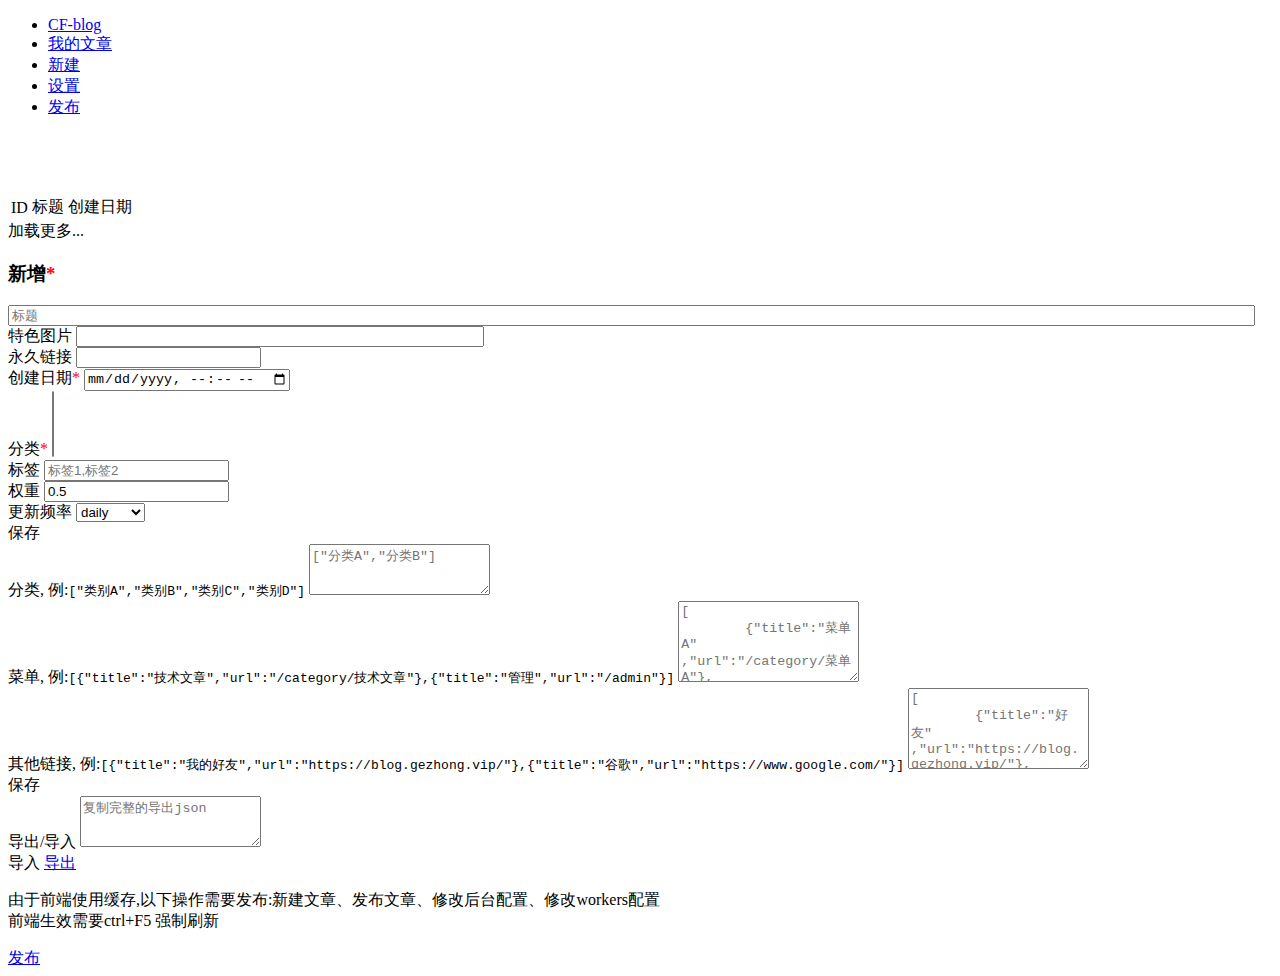
<file: themes/JustNews/admin/index.html>
<!DOCTYPE html>
<html>
<head>
	<meta charset="utf-8">
	<title>CF-blog后台</title>
    <link rel="icon" type="image/x-icon" href="https://gh.static.aaqq.site/cfblog/themes/JustNews/gdtool/zhaopp/cfblog/favicon.ico" />
	<link rel="shortcut icon" type="image/x-icon"  href="https://gh.static.aaqq.site/cfblog/themes/JustNews/gdtool/zhaopp/cfblog/favicon.ico"/>
    <link rel="stylesheet" href="https://cdn.staticfile.org/twitter-bootstrap/3.3.7/css/bootstrap.min.css">
    <!--<link rel="stylesheet" href="https://gh.static.aaqq.site/editor.md-1.5.0/examples/css/style.css" />-->
    <link rel="stylesheet" href="https://gh.static.aaqq.site/editor.md-1.5.0/css/editormd.css" />
    <link rel="stylesheet" href="https://cdn.staticfile.org/bootstrap-select/1.9.4/css/bootstrap-select.min.css">
    <link rel="stylesheet" href="https://gh.static.aaqq.site/cfblog/themes/JustNews/npm/bootstrap-select/1.13.14/dist/css/bootstrap-select.min.css">
    
    <script src="https://cdn.staticfile.org/jquery/2.2.4/jquery.min.js"></script>
    <script src="https://cdn.staticfile.org/twitter-bootstrap/3.3.7/js/bootstrap.min.js"></script>
    <script src="https://gh.static.aaqq.site/cfblog/themes/JustNews/npm/bootstrap-select/1.13.14/dist/js/bootstrap-select.min.js"></script>
    <script src="https://gh.static.aaqq.site/cfblog/themes/JustNews/npm/bootstrap-select/1.13.14/dist/js/i18n/defaults-zh_CN.min.js"></script>
	<style>
		.bootstrap-select>.dropdown-toggle {
		z-index:auto;
		}
	</style>
	
</head>
<body>

<nav class="navbar navbar-default " role="navigation">
	<div class="container-fluid">

	<div>
		<ul id="myTab" class="nav nav-tabs">
			<li>
				<a href="/" >CF-blog</a>
			</li>
			<li>
				<a href="#list" data-toggle="tab">我的文章</a>
			</li>
			<li  class="active">
				<a href="#new" data-toggle="tab">新建</a>
			</li>
			<li>
				<a href="#config" data-toggle="tab">设置</a>
			</li>
			<li>
				<a href="#pub" data-toggle="tab">发布</a>
			</li>
		</ul>
	</div>
	</div>
</nav>
<div id="myTabContent" class="tab-content" style="padding-top: 60px;">
	<div class="tab-pane fade" id="list">
		<div class="container" >
			<table class="table  table-striped" id="articleList">
				  <tr><td>ID</td><td>标题</td><td>创建日期</td></tr>
			</table>
			<input type="hidden"  name="page" id="page" value='1'>
			<a id="loadmore" class="btn btn-default">加载更多...</a>
		</div> 
	</div>
	<div class="tab-pane fade in active" id="new">
		<div class="container">
			<h3 id="labelNew">新增<span style="color: red;">*</span></h3>   
			<form id="addNewForm"  class="form-inline" >
				<div class="form-group" style="width: 98%">
					<input type="hidden" class="form-control" name="id" id="id" >
					<input type="text" class="form-control" name="title" id="title" placeholder="标题" style="width: 100%;" required="true">
				</div>
				<div class="form-group">
					<label for="exampleInputEmail2">特色图片</label>
					<input type="url" class="form-control" style="width: 400px;"  name="img" id="img" placeholder="" >
				</div>
				<div class="form-group">
					<label for="exampleInputEmail2">永久链接</label>
					<input type="text" class="form-control" name="link" id="link" placeholder="" required="true">
				</div>
				<div class="form-group">
					<label for="exampleInputEmail2">创建日期<span style="color: red;">*</span></label>
					<input type="datetime-local" class="form-control" id="createDate" name="createDate" placeholder=""  required="true">
				</div>
				<div class="form-group">
					<label for="exampleInputEmail2">分类<span style="color: red;">*</span></label>
					<select class="selectpicker" multiple name="category[]" id="category">
					</select>
				</div>
				<div class="form-group">
					<label for="exampleInputEmail2">标签</label>
					<input type="text" class="form-control" name="tags" id="tags" placeholder="标签1,标签2">
				</div>
				<div class="form-group">
					<label for="exampleInputEmail2">权重</label>
					<input type="text" class="form-control" name="priority" id="priority" value='0.5' placeholder="权重">
				</div>
				<div class="form-group">
					<label for="exampleInputEmail2">更新频率</label>
					    <select class="form-control" id="changefreq" name="changefreq">
						<option value="daily" selected  = "selected" >daily</option>
						<option value="hourly" >hourly</option>
						<option value="weekly" >weekly</option>
						<option value="monthly" >monthly</option>
						<option value="yearly" >yearly</option>
						<option value="never" >never</option>
						<option value="always" >always</option>
					    </select>
				</div>
					<a  tabindex="0"  role="button"  type="submit" id="btn_saveAddNew" class="btn btn-default" onclick="saveAddNew()">保存</a>
					
				<div id="content"><textarea style="display:none;"></textarea></div>
			</form>
		</div>
	</div>
	
	<div class="tab-pane fade" id="config">
		
		<div class="container" >
			<form id="configForm" role="form" >
				<div class="form-group">
				    <label for="name">分类, 例:<code>["类别A","类别B","类别C","类别D"]</code></label>
					<textarea class="form-control" id="WidgetCategory" name="WidgetCategory" rows="3" placeholder='["分类A","分类B"]'></textarea>
				</div>
	
				<div class="form-group">
				    <label for="name">菜单, 例:<code>[{"title":"技术文章","url":"/category/技术文章"},{"title":"管理","url":"/admin"}]</code></label>
					<textarea class="form-control" id="WidgetMenu" name="WidgetMenu" rows="5"  placeholder='[
	{"title":"菜单A"	,"url":"/category/菜单A"},
	{"title":"菜单B"	,"url":"/category/菜单B"}
]'></textarea>
				</div>
				<div class="form-group">
				    <label for="name">其他链接, 例:<code>[{"title":"我的好友","url":"https://blog.gezhong.vip/"},{"title":"谷歌","url":"https://www.google.com/"}]</code></label>
					<textarea class="form-control" id="WidgetLink" name="WidgetLink" rows="5"  placeholder='[
	{"title":"好友"	,"url":"https://blog.gezhong.vip/"},
	{"title":"谷歌"	,"url":"https://www.google.com/"}
]'></textarea>
				</div>
				<a  tabindex="0"  role="button"  type="submit" id="btn_saveConfig" class="btn btn-default" onclick="saveConfig()">保存</a>
			</form>
			

			<form id="importForm" role="form" >
				<div class="form-group">
				    <label for="name">导出/导入</label>
					<textarea class="form-control" id="importJson" name="importJson" rows="3" placeholder='复制完整的导出json'></textarea>
				</div>

				<a  tabindex="0"  role="button"  type="submit" id="btn_import" class="btn btn-default" onclick="importBlog()">导入</a>
				<a  tabindex="0"  role="button"  type="submit" id="btn_export" class="btn btn-default"  href="/admin/export/" >导出</a>
			</form>

			
		</div>
	</div>

	<div class="tab-pane fade" id="pub">
		<div class="container" >
			<div class="jumbotron" >
				<p class="lead">
				由于前端使用缓存,以下操作需要发布:新建文章、发布文章、修改后台配置、修改workers配置</br>
				前端生效需要ctrl+F5 强制刷新
				</p>
				
				<a href="#" class="btn btn-default" onclick="publish()">发布</a>
			</div>
		</div>
	</div>	
</div>

<script src="https://gh.static.aaqq.site/editor.md-1.5.0/editormd.js"></script>   
<script type="text/javascript">
	$(function() {
		$('#myTab li:eq(0) 1').tab('show');
		//获取分类
		var categoryJson = <!--{categoryJson}-->;
		//获取菜单
		var menuJson = <!--{menuJson}-->;
		var linkJson = <!--{linkJson}-->;
		var mdEditor = editormd("content", {
				// width  : "90%",
				 height : 640,
				path   : "https://cdn.jsdelivr.net/npm/editor.md@1.5.0/lib/",
				appendMarkdown : "# MarkDown", 
				saveHTMLToTextarea : true,
				mode : "markdown",
				tex  : true,
				tocm : true, 
				codeFold : true
			});
		//表单赋值
		$('#createDate').val(new Date());
		
		$('#WidgetCategory').val(JSON.stringify(categoryJson));
		$('#WidgetMenu').val(JSON.stringify(menuJson));
		$('#WidgetLink').val(JSON.stringify(linkJson));
		var category = $('#category');
		category.empty();
		for (var i = 0; i < categoryJson.length; i++) {
			category.append('<option id=' + categoryJson[i] + ' value=' + categoryJson[i] + '>' + categoryJson[i] + '</option>');
		}
		$("#loadmore").click();//初始加载一页
	});
    //加载文章列表	
    $("#loadmore").click(function(){
        var page=$("#page").val();
        $.ajax({
            url:"/admin/getList/" + page + "/",
            type:'GET',
            dataType:"json",
            //data:{"page":page,"typeid":typeid},
            success:function(data){
    
                    tableContent="";
                    $.each(data,function(i){
                        var Info = data[i];
                        var num = i+1;
                        tableContent += '<tr><td>'+Info.id+'</td><td><a href="/admin/edit/'+Info.id+'/">'+Info.title+'</a></td><td>'+Info.createDate.replace("T","")+'</td></tr>';
     
                    })
                    $("#articleList").append(tableContent);
                    $("#page").val(++page);
      
            }
        });
    })
    //新建文章
    function saveAddNew(){
        if(
            $('#WidgetMenu').val() == "" || $('#WidgetMenu').val() == null
            || $('#title').val() == "" || $('#title').val() == null
            || $('#createDate').val() == "" || $('#createDate').val() == null
            || $('#category').val() == "" || $('#category').val() == null
        
        ){
           alert("信息不全");
           return;
            
        }
        var postURL = "/admin/saveEdit/";
        if ($('#id').val() == "" || $('#id').val() == null)
            postURL=  "/admin/saveAddNew/";
        $.ajax({
            type: "POST",
            dataType: "json",
            url: postURL ,//url
			contentType: "application/json; charset=utf-8",
			data: JSON.stringify($("#addNewForm").serializeArray()), 
            success: function (result) {
                if("msg" in result){
                  if ("id" in result){
                    $('#id').val(result.id);
                    $('#labelNew').text("编辑:"+result.id);
                  }
                  alert(result.msg);
                }else {
                  alert("失败");
                }
            }
        });
    }
    //保存设置
    function saveConfig(){
        if(!isJSON($('#WidgetCategory').val()))
        {
            alert("分类格式错误"); 
            return false;
        }
        if(!isJSON($('#WidgetMenu').val()))
        {
            alert("菜单格式错误"); 
            return false;
        }
        $.ajax({
            type: "POST",
            dataType: "json",
			contentType: "application/json; charset=utf-8",
            url: "/admin/saveConfig/" ,//url
			data: JSON.stringify($("#configForm").serializeArray()), 
            success: function (result) {
                alert(result.msg);
            }
        });
    }
    //导入json
    function importBlog(){
        if(!isJSON($('#importJson').val()))
        {
            alert("导入格式错误"); 
            return false;
        }
        $.ajax({
            type: "POST",
            dataType: "json",
			contentType: "application/json; charset=utf-8",
            url: "/admin/import/" ,//url
			data: JSON.stringify($("#importForm").serializeArray()), 
            success: function (result) {
                alert(result.msg);
            }
        });
    }
    //发布
    function publish(){
        if (confirm("确定吗?发布将清理所有静态缓存,重新生成")==false){ 
            return false; 
          }
        $.ajax({
            type: "POST",
            dataType: "json",
			contentType: "application/json; charset=utf-8",
            url: "/admin/publish/" ,//url
            success: function (result) {
                alert(result.msg);
            }
        });
    }
    function isJSON(str) {
        if (typeof str == 'string') {
            try {
                var obj=JSON.parse(str);
                if(typeof obj == 'object' && obj ){
                    return true;
                }else{
                    return false;
                }
    
            } catch(e) {
               // console.log('error：'+str+'!!!'+e);
                return false;
            }
        }
        return false;
    }
</script>
 

</body>

</html>
</file>
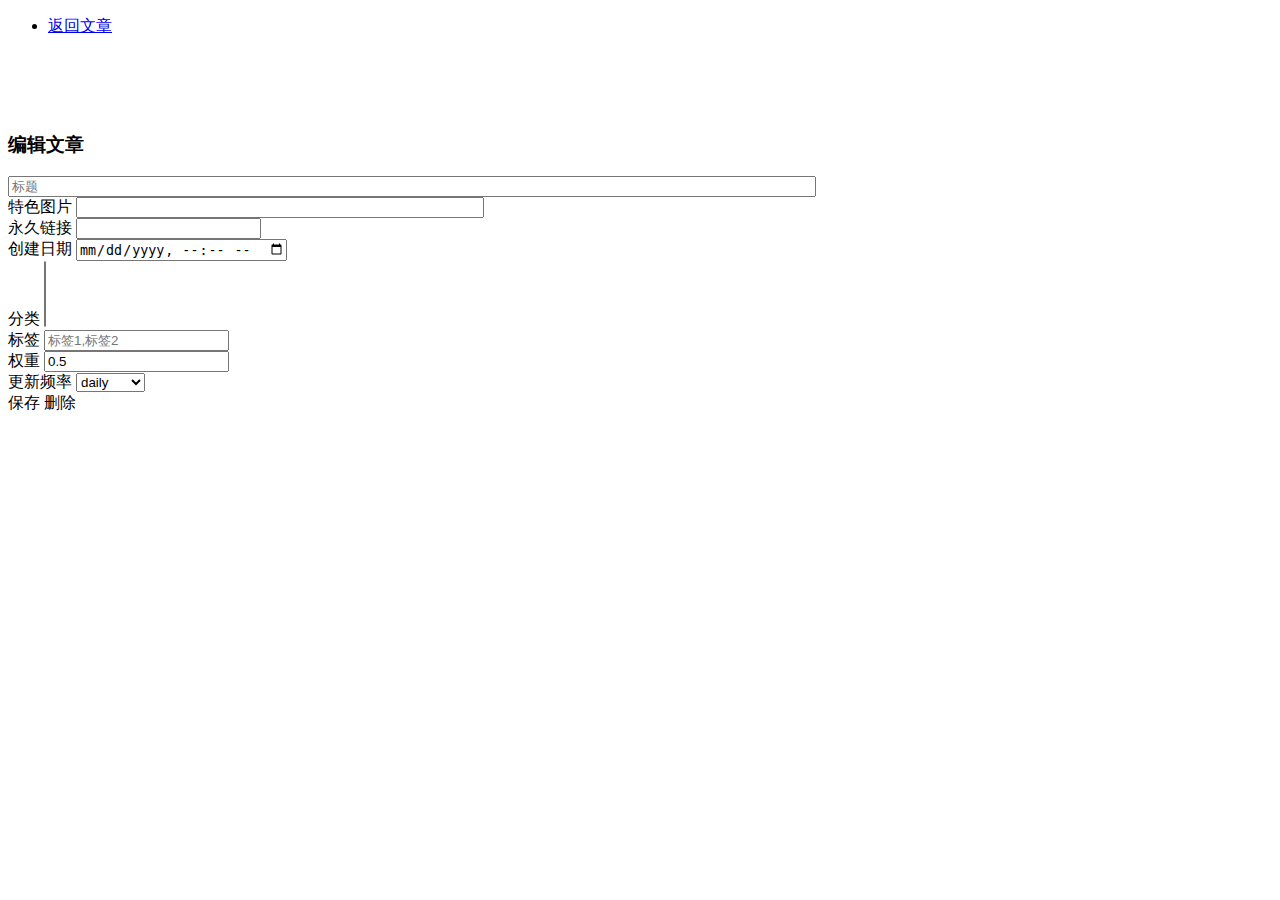
<file: themes/JustNews/admin/edit.html>
<!DOCTYPE html>
<html>
<head>
    <meta charset="utf-8">
    <title>编辑文章 - CF-blog后台</title>
    <link rel="icon" type="image/x-icon" href="https://gh.static.aaqq.site/cfblog/JustNews/gdtool/zhaopp/cfblog/favicon.ico" />
	<link rel="shortcut icon" type="image/x-icon"  href="https://gh.static.aaqq.site/cfblog/JustNews/gdtool/zhaopp/cfblog/favicon.ico"/>
    <link rel="stylesheet" href="https://cdn.staticfile.org/twitter-bootstrap/3.3.7/css/bootstrap.min.css">
    <!--//<link rel="stylesheet" href="https://gh.static.aaqq.site/cfblog/JustNews/npm/editor/1.5.0/examples/css/style.css" />-->
    <link rel="stylesheet" href="https://gh.static.aaqq.site/cfblog/JustNews/npm/editor/1.5.0/css/editormd.css" />
    <link rel="stylesheet" href="https://cdn.staticfile.org/bootstrap-select/1.9.4/css/bootstrap-select.min.css">
    <link rel="stylesheet" href="https://gh.static.aaqq.site/cfblog/JustNews/npm/bootstrap-select/1.13.14/dist/css/bootstrap-select.min.css">
    
    <script src="https://cdn.staticfile.org/jquery/2.2.4/jquery.min.js"></script>
    <script src="https://cdn.staticfile.org/twitter-bootstrap/3.3.7/js/bootstrap.min.js"></script>
    <script src="https://gh.static.aaqq.site/cfblog/JustNews/npm/bootstrap-select/1.13.14/dist/js/bootstrap-select.min.js"></script>
    <script src="https://gh.static.aaqq.site/cfblog/JustNews/npm/bootstrap-select/1.13.14/dist/js/i18n/defaults-zh_CN.min.js"></script>
	<style>
		.bootstrap-select>.dropdown-toggle {
		z-index:auto;
		}
	</style>
	
</head>
<body>

<nav class="navbar navbar-default" role="navigation">
	<div class="container-fluid">

	<div>
		<ul id="myTab" class="nav nav-tabs">
			<li class="active">
				<a href="/admin/" >返回文章</a>
			</li>
		</ul>
	</div>
	</div>
</nav>
<div id="myTabContent" class="tab-content" style="padding-top: 60px;">

		<div class="container">
			<h3>编辑文章</h3>   

			<form id="editForm" class="form-inline"  action="/" >

				<div class="form-group" style="width: 98%">
					<input type="hidden" class="form-control" name="id" id="id" readonly required="true">
					<input type="text" class="form-control" name="title" id="title" placeholder="标题" style="width: 800px;" required="true">
				</div>
				<div class="form-group">
					<label for="exampleInputEmail2">特色图片</label>
					<input type="url" class="form-control" style="width: 400px;"  name="img" id="img" placeholder="" >
				</div>
				<div class="form-group">
					<label for="exampleInputEmail2">永久链接</label>
					<input type="text" class="form-control" name="link" id="link" placeholder="" style="vertical-align:left !important;" required="true">
				</div>
				<div class="form-group">
					<label for="exampleInputEmail2">创建日期</label>
					<input type="datetime-local" class="form-control" id="createDate" name="createDate" placeholder="" style="vertical-align:left !important;" required="true">
				</div>
				<div class="form-group">
					<label for="exampleInputEmail2">分类</label>
					<select class="selectpicker" multiple name="category[]" id="category">
					</select>
				</div>
				<div class="form-group">
					<label for="exampleInputEmail2">标签</label>
					<input type="text" class="form-control" name="tags" id="tags" placeholder="标签1,标签2">
				</div>
				<div class="form-group">
					<label for="exampleInputEmail2">权重</label>
					<input type="text" class="form-control" name="priority" id="priority" value='0.5' placeholder="权重">
				</div>
				<div class="form-group">
					<label for="exampleInputEmail2">更新频率</label>
					    <select class="form-control" id="changefreq" name="changefreq">
						<option value="daily" >daily</option>
						<option value="hourly" >hourly</option>
						<option value="weekly" >weekly</option>
						<option value="monthly" >monthly</option>
						<option value="yearly" >yearly</option>
						<option value="never" >never</option>
						<option value="always" >always</option>
					    </select>
				</div>
					<a tabindex="0"  role="button"  type="submit" id="btn_saveEdit" class="btn btn-default" onclick="saveEdit()">保存</a>
					<a  type="submit" role="button" id="btn_delete" class="btn btn-warning" onclick="deleteArticle()">删除</a>
				<div id="content"><textarea style="display:none;"></textarea></div>
			</form>
		</div>

</div>

<script src="https://gh.static.aaqq.site/cfblog/JustNews/npm/editor/1.5.0/editormd.js"></script>   
<script type="text/javascript">
	$(function() {
		$('#myTab li:eq(0) a').tab('show');
		//获取文章
		var articleJson = <!--{articleJson}-->;
		//获取分类
		var categoryJson = <!--{categoryJson}-->;

		
		var mdEditor = editormd("content", {
				//width  : "90%",
				height : 640,
				path   : "https://cdn.jsdelivr.net/npm/editor.md@1.5.0/lib/",
				appendMarkdown : articleJson.contentMD, //编辑器赋值
				saveHTMLToTextarea : true,
				mode : "markdown",
				tex  : true,
				tocm : true, 
				codeFold : true
			});
		//表单赋值
		$('#id').val(articleJson.id);
		$('#title').val(articleJson.title);
		$('#img').val(articleJson.img);
		$('#link').val(articleJson.link);
		$('#createDate').val(articleJson.createDate.replace(" ","T"));
		$('#tags').val(articleJson.tags);
		$('#priority').val( (articleJson.priority=== undefined ? "0.5":articleJson.priority) );
		$('#changefreq').selectpicker('val', (articleJson.changefreq === undefined ? "daily":articleJson.changefreq));
	
		$('#WidgetCategory').val(JSON.stringify(categoryJson));
		var category = $('#category');
		category.empty();
		for (var i = 0; i < categoryJson.length; i++) {
			category.append('<option id=' + categoryJson[i] + ' value=' + categoryJson[i] + '>' + categoryJson[i] + '</option>');
		}
		category.selectpicker('val',articleJson.category);
	});
    //保存按钮(编辑)
    function saveEdit(){
        $.ajax({
            type: "POST",
            dataType: "json",
			contentType: "application/json; charset=utf-8",
            url: "/admin/saveEdit/" ,//url
            data: JSON.stringify($("#editForm").serializeArray()), 
            success: function (result) {
                alert(result.msg);
            }
        });
    }
    //删除
    function deleteArticle(){
        if (confirm("确定删除吗?删除后重新发布才能生效")==false){ 
            return false; 
          }
        $.ajax({
            type: "POST",
            dataType: "json",
			contentType: "application/json; charset=utf-8",
            url: "/admin/delete/"+$('#id').val() ,//url
            data: [{"id":$('#id').val()}],
            success: function (result) {
                alert(result.msg);
            }
        });
    }
</script>
  
</body>

</html>
</file>
